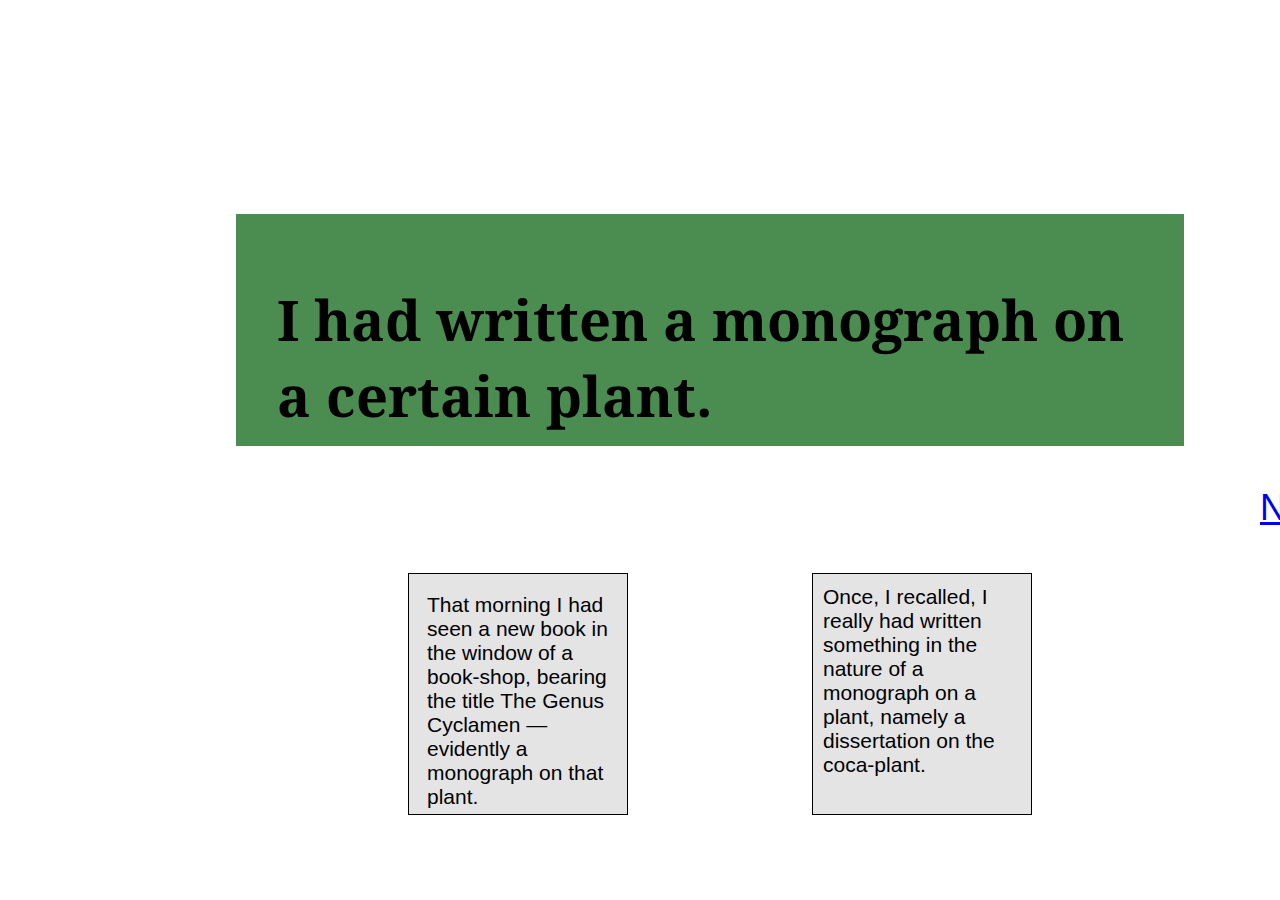
<file: index.html>
<!DOCTYPE html>
<html>
   
    <head>
        <title>The Dream of the Botanical Monograph</title>
        <link rel="stylesheet" href="style.css">
        <script src="myScript.js"></script>
    </head>

    <body>
        <div class="dream-part1-box"></div>
        <h1 class="dream-part">I had written a monograph on a certain plant.</h1>

        <div class="part1-link1-box1"></div>
        <div class="popup1" onclick="myFunction1()">That morning I had seen a new book in the window of a book-shop, bearing the title The Genus Cyclamen — evidently a monograph on that plant.
            <span class="popuptext1" id="myPopup1">Cyclamens, I reflected, were my wife's favorite flowers and I reproached myself for so rarely remembering to bring her flowers</span>
        </div>

        <div class="part1-link2-box2"></div>
        <div class="popup2" onclick="myFunction2()">Once, I recalled, I really had written something in the nature of a monograph on a plant, namely a dissertation on the coca-plant.
            <span class="popuptext2" id="myPopup2">This monograph had drawn Karl Koller's attention to the anaesthetic properties of cocaine. I had myself indicated this application of the alkaloid in my published paper, but I had not been thorough enough to pursue the matter further.</span>
        </div>

        <div class="next-button"><a href="part2.html">Next</a></div>
    </body>
</html>
</file>
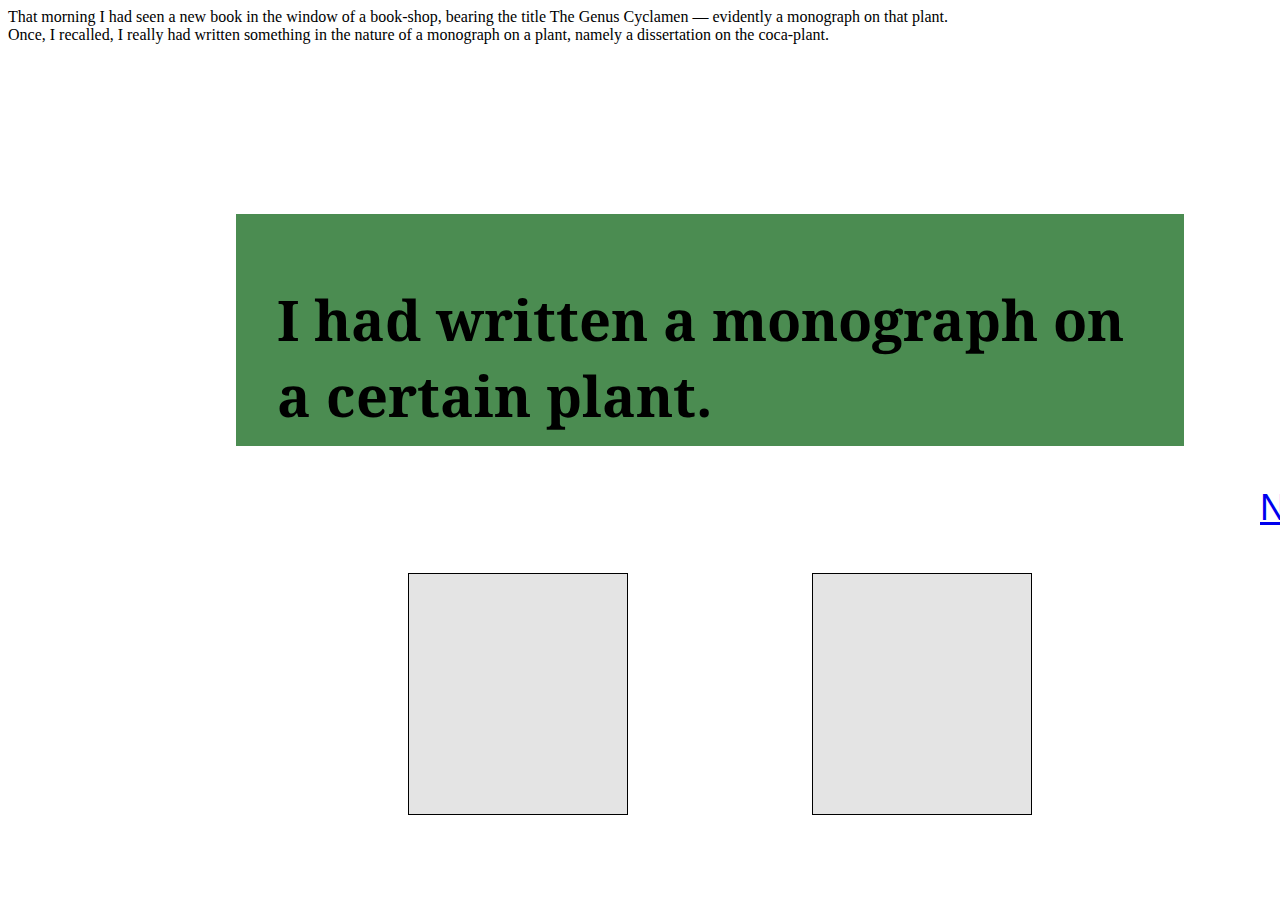
<file: part1.html>
<!DOCTYPE html>
<html>
   
    <head>
        <title>The Botanical Monograph</title>
        <link rel="stylesheet" href="style.css">
    </head>

    <body>
        <div class="dream-part1-box"></div>
        <h1 class="dream-part">I had written a monograph on a certain plant.</h1>

        <div class="part1-link1-box1"></div>
        <div class="part1-link1">That morning I had seen a new book in the window of a book-shop, bearing the title The Genus Cyclamen — evidently a monograph on that plant.</div>

        <div class="part1-link2-box2"></div>
        <div class="part1-link2">Once, I recalled, I really had written something in the nature of a monograph on a plant, namely a dissertation on the coca-plant.</div>

        <div class="next-button"><a href="part2.html">Next</a></div>
    </body>
</html>
</file>
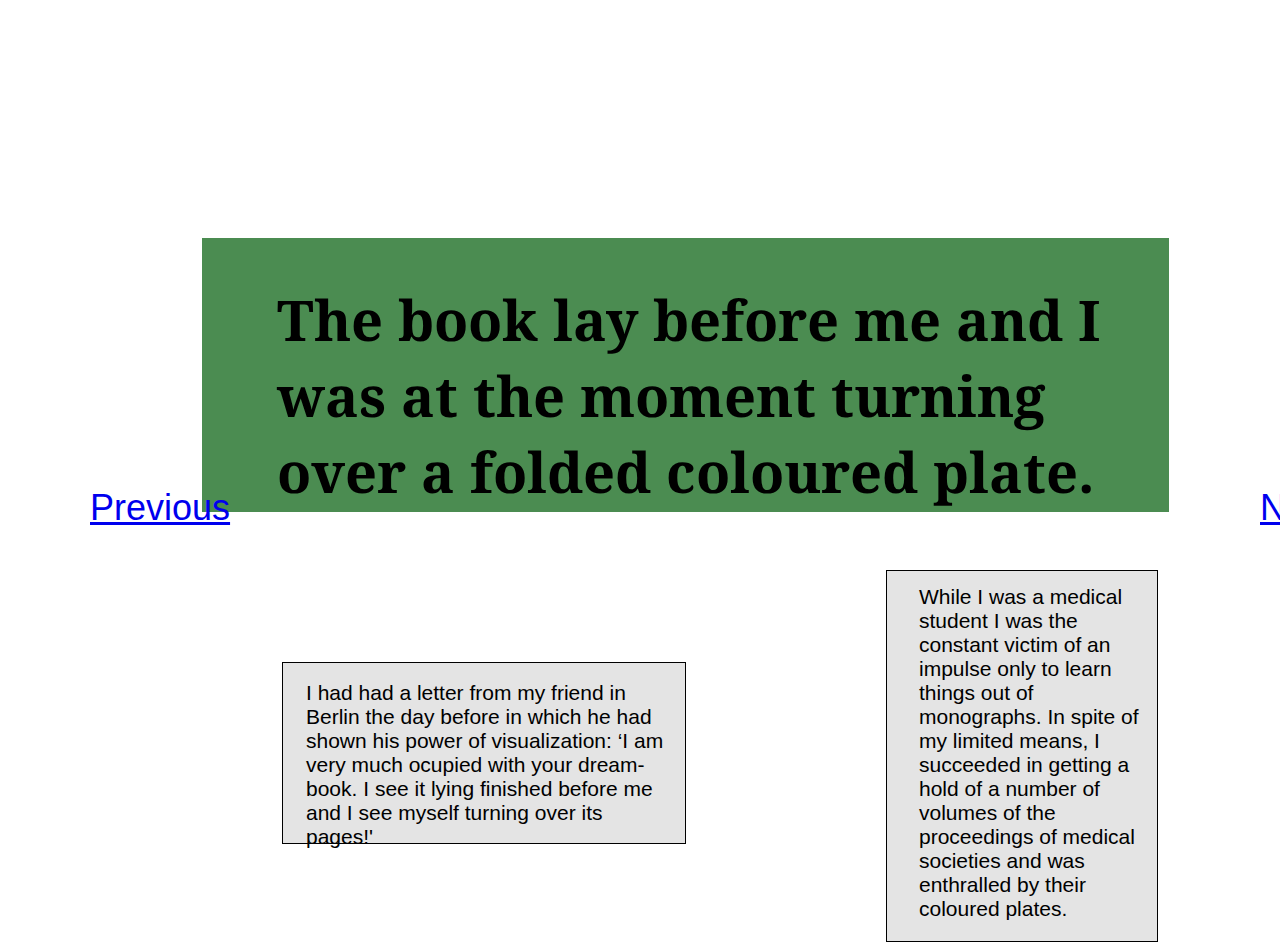
<file: part2.html>
<!DOCTYPE html>
<html>
   
    <head>
        <title>The Dream of the Botanical Monograph</title>
        <link rel="stylesheet" href="style.css">
        <script src="myScript.js"></script>
    </head>

    <body>
        <div class="dream-part2-box"></div>
        <h1 class="dream-part">The book lay before me and I was at the moment turning over a folded coloured plate.</h1>

        <div class="part2-link1-box1"></div>
        <div class="popup3" onclick="myFunction3()">I had had a letter from my friend in Berlin the day before in which he had shown his power of visualization: ‘I am very much ocupied with your dream-book. I see it lying finished before me and I see myself turning over its pages!'
            <span class="popuptext3" id="myPopup3">How much I envied him his gift as a seer! If only I could have seen it lying finished before me!</span>
        </div>

        <div class="part2-link2-box2"></div>
        <div class="popup4" onclick="myFunction4">While I was a medical student I was the constant victim of an impulse only to learn things out of monographs. In spite of my limited means, I succeeded in getting a hold of a number of volumes of the proceedings of medical societies and was enthralled by their coloured plates.
            <span class="popuptext4" id="myPopup4">When I myself had begun to publish papers, I had been obliged to make my own drawings to illustrate them and I remembered that one of them had been so wretched that a friendly colleague had jeered at me over it.</span>
        </div>

        <div class="previous-button"><a href="index.html">Previous</a></div>
        <div class="next-button"><a href="part3.html">Next</a></div>
    </body>
</html>
</file>
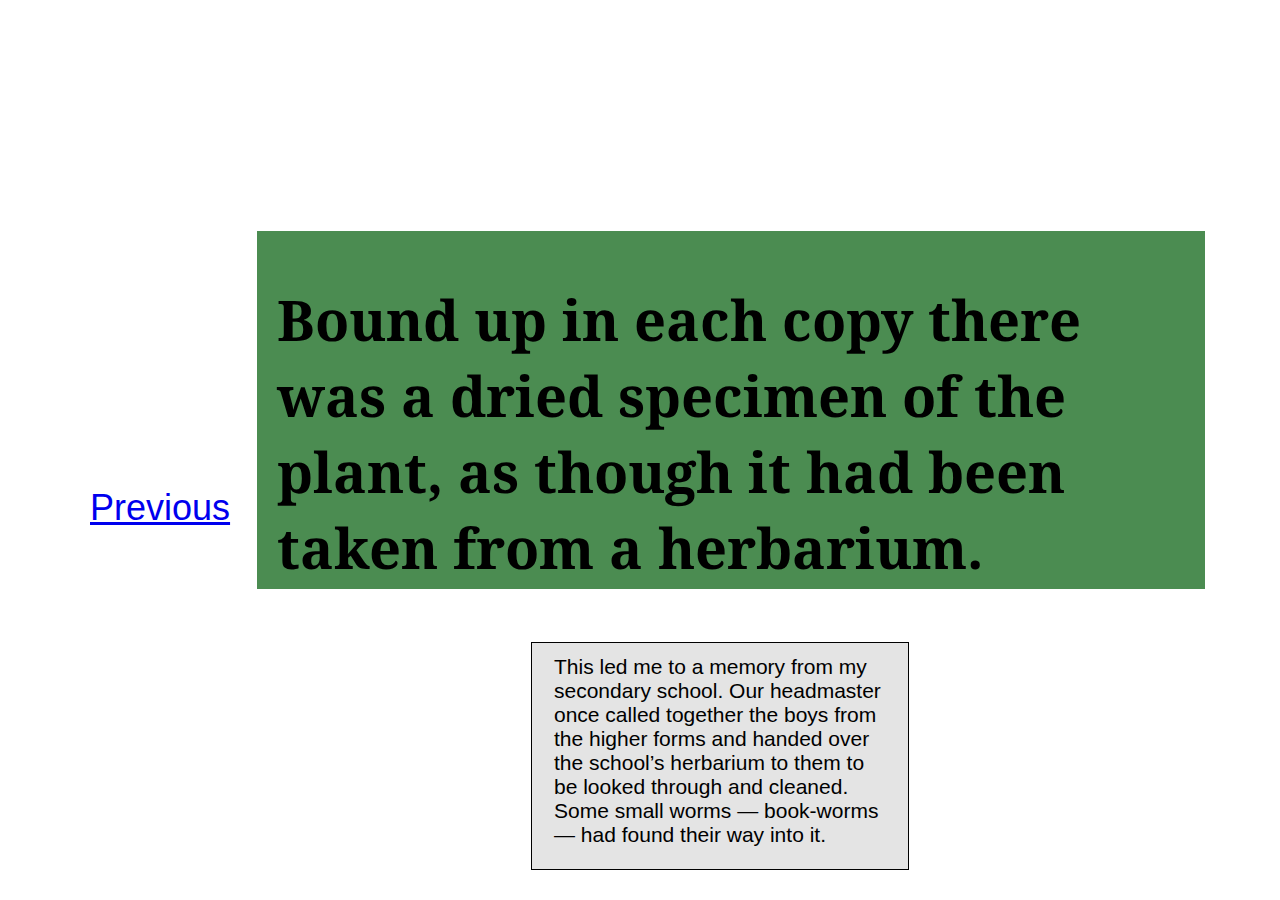
<file: part3.html>
<!DOCTYPE html>
<html>
   
    <head>
        <title>The Dream of the Botanical Monograph</title>
        <link rel="stylesheet" href="style.css">
    </head>

    <body>
        <div class="dream-part3-box"></div>
        <h1 class="dream-part">Bound up in each copy there was a dried specimen of the plant, as though it had been taken from a herbarium.</h1>

        <div class="part3-link-box"></div>
        <div class="part3-link">This led me to a memory from my secondary school. Our headmaster once called together the boys from the higher forms and handed over the school’s herbarium to them to be looked through and cleaned. Some small worms — book-worms — had found their way into it.</div>

        <div class="previous-button"><a href="part2.html">Previous</a></div>
    </body>
</html>
</file>
<file: style.css>
@import url("https://fonts.googleapis.com/css?family=Noto+Serif:700");


.dream-part {
    position: absolute;
    width: 887px;
    height: 234px;
    left: 277px;
    top: 243px;
    color: black;
    font-family: 'Noto Serif';
    font-style: normal;
    font-weight: 700;
    font-size: 56px;
    line-height: 76px;
}

.popup3 {
    position: absolute;
    height: 120px;
    width: 366px;
    left: 306px;
    top: 681px;
    font-family: Arial, Helvetica, sans-serif;
    font-style: normal;
    font-weight: 400;
    font-size: 21px;
    line-height: 24px;
}

.part2-link1-box1 {
    box-sizing: border-box;
    position: absolute;
    width: 404px;
    height: 182px;
    left: 282px;
    top: 662px;
    background: rgba(217, 217, 217, 0.72);
    border: 1px solid #000000;
}

.popup4 {
    position: absolute;
    width: 221px; 
    height: 342px;
    left: 919px;
    top: 585px;
    bottom: px;
    font-family: Arial, Helvetica, sans-serif;
    font-style: normal;
    font-weight: 400;
    font-size: 21px;
    line-height: 24px;
}

.part2-link2-box2 {
    box-sizing: border-box;
    position: absolute;
    width: 272px;
    height: 372px;
    left: 886px;
    top: 570px;
    bottom:82px;
    background: rgba(217, 217, 217, 0.72);
    border: 1px solid #000000;
}

.popup1 {
    position: absolute;
    width: 198px;
    height: 218px;
    left: 419px;
    top: 585px;
    font-family: Arial, Helvetica, sans-serif;
    font-style: normal;
    font-weight: 400;
    font-size: 21px;
    line-height: 24px;
    color: #000000;
}

.part1-link1-box1 {
    box-sizing: border-box;
    position: absolute;
    width: 220px;
    height: 242px;
    left: 408px;
    top: 573px;
    background: rgba(217, 217, 217, 0.72);
    border: 1px solid #000000;
}

.popup2 {
    position: absolute;
    width: 198px;
    height: 218px;
    left: 823px;
    top: 585px;
    font-family: Arial, Helvetica, sans-serif;
    font-style: normal;
    font-weight: 400;
    font-size: 21px;
    line-height: 24px;
    color: #000000;
}

.part1-link2-box2 {
    box-sizing: border-box;
    position: absolute;
    width: 220px;
    height: 242px;
    left: 812px;
    top: 573px;
    background: rgba(217, 217, 217, 0.72);
    border: 1px solid #000000;
}

.next-button {
    position: absolute;
    width: 90px;
    height: 50px;
    left: 1260px;
    top: 487px;
    font-family: Arial, Helvetica, sans-serif;
    font-style: normal;
    font-weight: 400;
    font-size: 36px;
    line-height: 41px;
    color: #000000;
}

.previous-button {
    position: absolute;
    width: 151px;
    height: 50px;
    left: 90px;
    top: 487px;
    font-family: Arial, Helvetica, sans-serif;
    font-style: normal;
    font-weight: 400;
    font-size: 36px;
    line-height: 41px;
    color: #000000;
}

.part3-link {
    position: absolute;
    width: 331px;
    height: 199px;
    left: 554px;
    top: 655px;
    font-family: Arial, Helvetica, sans-serif;
    font-style: normal;
    font-weight: 400;
    font-size: 21px;
    line-height: 24x;
    color: #000000;
}

.part3-link-box {
    box-sizing: border-box;
    position: absolute;
    width: 378px;
    height: 228px;
    left: 531px;
    top: 642px;
    background: rgba(217, 217, 217, 0.72);
    border: 1px solid #000000;
}

.dream-part1-box {
    position: absolute;
    width: 948px;
    height: 232px;
    left: 236px;
    top: 214px;
    background: rgba(24, 108, 32, 0.78);
}

.dream-part2-box {
    position: absolute;
    width: 967px;
    height: 274px;
    left: 202px;
    top: 238px;
    background: rgba(24, 108, 32, 0.78);
}

.dream-part3-box {
    position: absolute;
    width: 948px;
    height: 358px;
    left: 257px;
    top: 231px;
    background: rgba(24, 108, 32, 0.78);
}

/* Pop-up container */
.popup1 {
    position: relative;
    display: inline-block;
    cursor: pointer;
}

/* The actual pop-up */
.popup1 .popuptext1 {
    visibility: hidden;
    width: 160px;
    background-color: #555;
    color: #fff;
    text-align: center;
    border-radius: 6px;
    padding: 8px 0;
    position: absolute;
    z-index: 1;
    bottom: 125%;
    left: 50%;
    margin-left: -80px;
}

/* Pop-up arrow */
.popup1 .popuptext1::after {
    content: "";
    position: absolute;
    top: 100%;
    left: 50%;
    margin-left: -5px;
    border-width: 5px;
    border-style: solid;
    border-color: #555 transparent transparent transparent;
}

/* Hide and show the pop-up (toggle this class when clicking) */
.popup1 .show {
    visibility: visible;
    -webkit-animation: fadeIn 1s;
    animation: fadeIn 1s;
}

/* Add animation (fade in the pop-up */
@-webkit-keyframes fadeIn {
    from {opacity: 0;}
    to {opacity: 1;}
}

@keyframes fadeIn {
    from {opacity: 0;}
    to {opacity: 1;}
}

/* Pop-up container */
.popup2 {
    position: absolute;
    display: inline-block;
    cursor: pointer;
}

/* The actual pop-up */
.popup2 .popuptext2 {
    visibility: hidden;
    width: 160px;
    background-color: #555;
    color: #fff;
    text-align: center;
    border-radius: 6px;
    padding: 8px 0;
    position: absolute;
    z-index: 1;
    bottom: 125%;
    left: 50%;
    margin-left: -80px;
}

/* Pop-up arrow */
.popup2 .popuptext2::after {
    content: "";
    position: absolute;
    top: 100%;
    left: 50%;
    margin-left: -5px;
    border-width: 5px;
    border-style: solid;
    border-color: #555 transparent transparent transparent;
}

/* Hide and show the pop-up (toggle this class when clicking) */
.popup2 .show {
    visibility: visible;
    -webkit-animation: fadeIn 1s;
    animation: fadeIn 1s;
}

/* Pop-up container */
.popup3 {
    position: absolute;
    display: inline-block;
    cursor: pointer;
}

/* The actual pop-up */
.popup3 .popuptext3 {
    visibility: hidden;
    width: 160px;
    background-color: #555;
    color: #fff;
    text-align: center;
    border-radius: 6px;
    padding: 8px 0;
    position: absolute;
    z-index: 1;
    bottom: 125%;
    left: 50%;
    margin-left: -80px;
}

/* Pop-up arrow */
.popup3 .popuptext3::after {
    content: "";
    position: absolute;
    top: 100%;
    left: 50%;
    margin-left: -5px;
    border-width: 5px;
    border-style: solid;
    border-color: #555 transparent transparent transparent;
}

/* Hide and show the pop-up (toggle this class when clicking) */
.popup3 .show {
    visibility: visible;
    -webkit-animation: fadeIn 1s;
    animation: fadeIn 1s;
}

/* Pop-up container */
.popup4 {
    position: absolute;
    display: inline-block;
    cursor: pointer;
}

/* The actual pop-up */
.popup4 .popuptext4 {
    visibility: hidden;
    width: 160px;
    background-color: #555;
    color: #fff;
    text-align: center;
    border-radius: 6px;
    padding: 8px 0;
    position: absolute;
    z-index: 1;
    bottom: 125%;
    left: 50%;
    margin-left: -80px;
}

/* Pop-up arrow */
.popup4 .popuptext4::after {
    content: "";
    position: absolute;
    top: 100%;
    left: 50%;
    margin-left: -5px;
    border-width: 5px;
    border-style: solid;
    border-color: #555 transparent transparent transparent;
}

/* Hide and show the pop-up (toggle this class when clicking) */
.popup4 .show {
    visibility: visible;
    -webkit-animation: fadeIn 1s;
    animation: fadeIn 1s;
}
</file>
